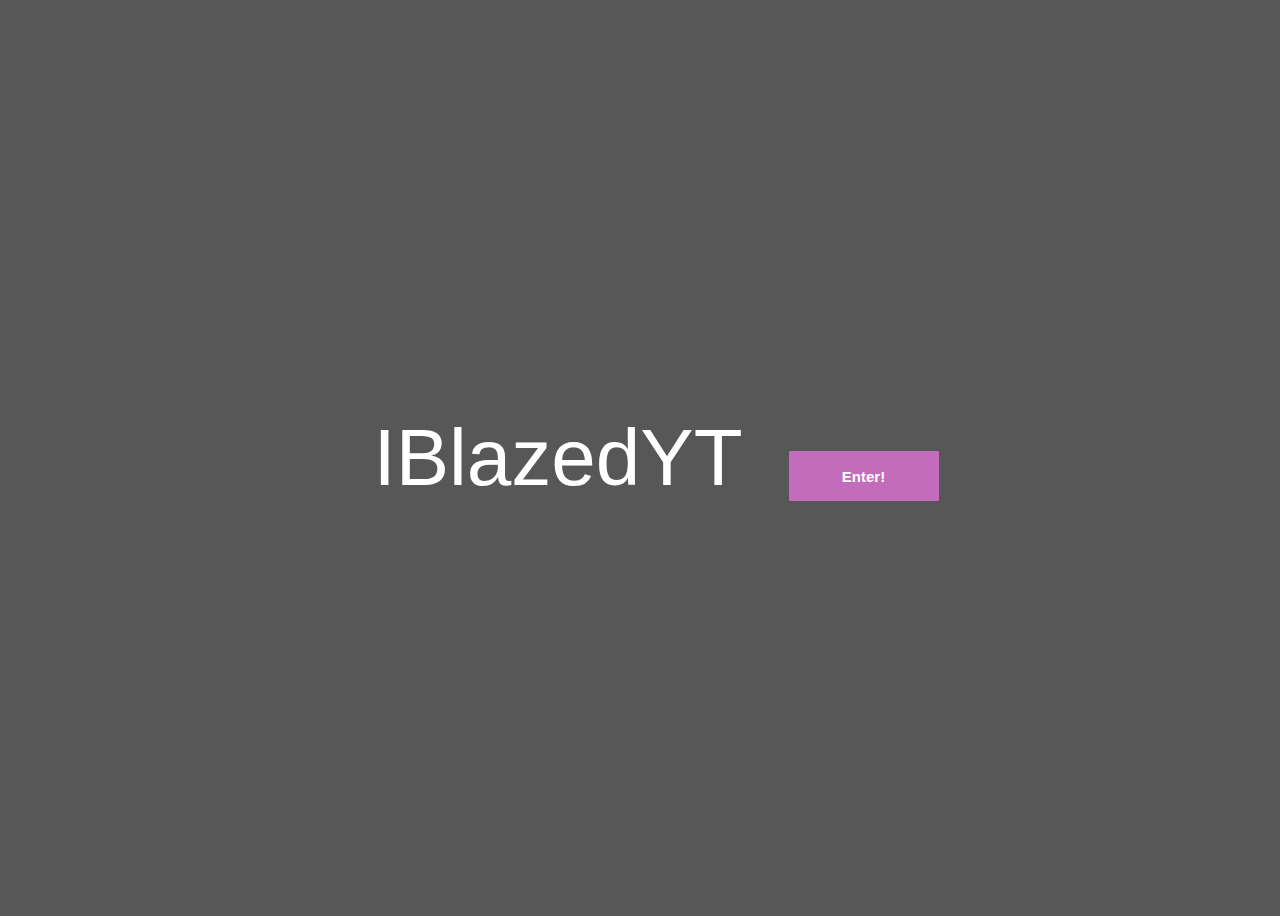
<file: index.html>
<!doctype html>
<html>
  
<head>
  
<meta name="keywords" content="IBlazedYT, Lil Blaze"/>
  
<meta name="viewport" content="width=device-width, initial-scale=1.0">
  
    <meta name="description" content="The Official Website for Blaze," />
  
    <meta name="author" content="Blaze"/>
  
    <meta name="robots" content="index, follow"/>
  
    <meta name="revisit-after" content="7 days"/>
  
	  <meta charset="utf-8">

			<title>Blaze|Landing Page</title>
  
			</head>
  
			<body> 
<div id="main" class="is-loading">
  
  <h1>IBlazedYT</h1>
  
</div>
        
<center>
<button class="cta-add"><strong><a href="home.html ">Enter!</a></strong></button>
  <!-- Button will be fixed or replaced later -->
  </body>
				<style>
					body {
  color: #fff;
  background: linear-gradient(to bottom, rgba(0, 0, 0, 0.66) 100%, transparent),
    url(https://centralrecorder.org/wp-content/uploads/2019/10/thorfinn.png);
  background-size: cover, cover;
  background-position: center, center;
  height: 100vh;
  width: 100%;
  overflow: hidden;
  display: flex;
  justify-content: center;
  align-items: center;
}

h1 {
  font-family: "ヒラギノ角ゴ Pro W3", "Hiragino Kaku Gothic Pro", Osaka,
    "メイリオ", Meiryo, "ＭＳ Ｐゴシック", "MS PGothic", sans-serif;
  font-size: 5rem;
  display: inline-block;
  padding: 1rem;
  font-weight: 400;
  position: relative;
  opacity: 1;
  transform: scale(1);
  transition: transform 0.5s ease, opacity 1s ease;
}
.cta-add {
    background: #c36cbb;
    width: 150px;
    height: 50px;
    cursor: pointer;
    font-size: 15px;
    border: none;
    color: white;
    margin: 30px 0px 0px 30px;
  	justify-content: center;
  align-items: center;
	margin-top: 20%;
}
a{
text-decoration:none;
color:white;
}
				</style>
				</html>
</file>
